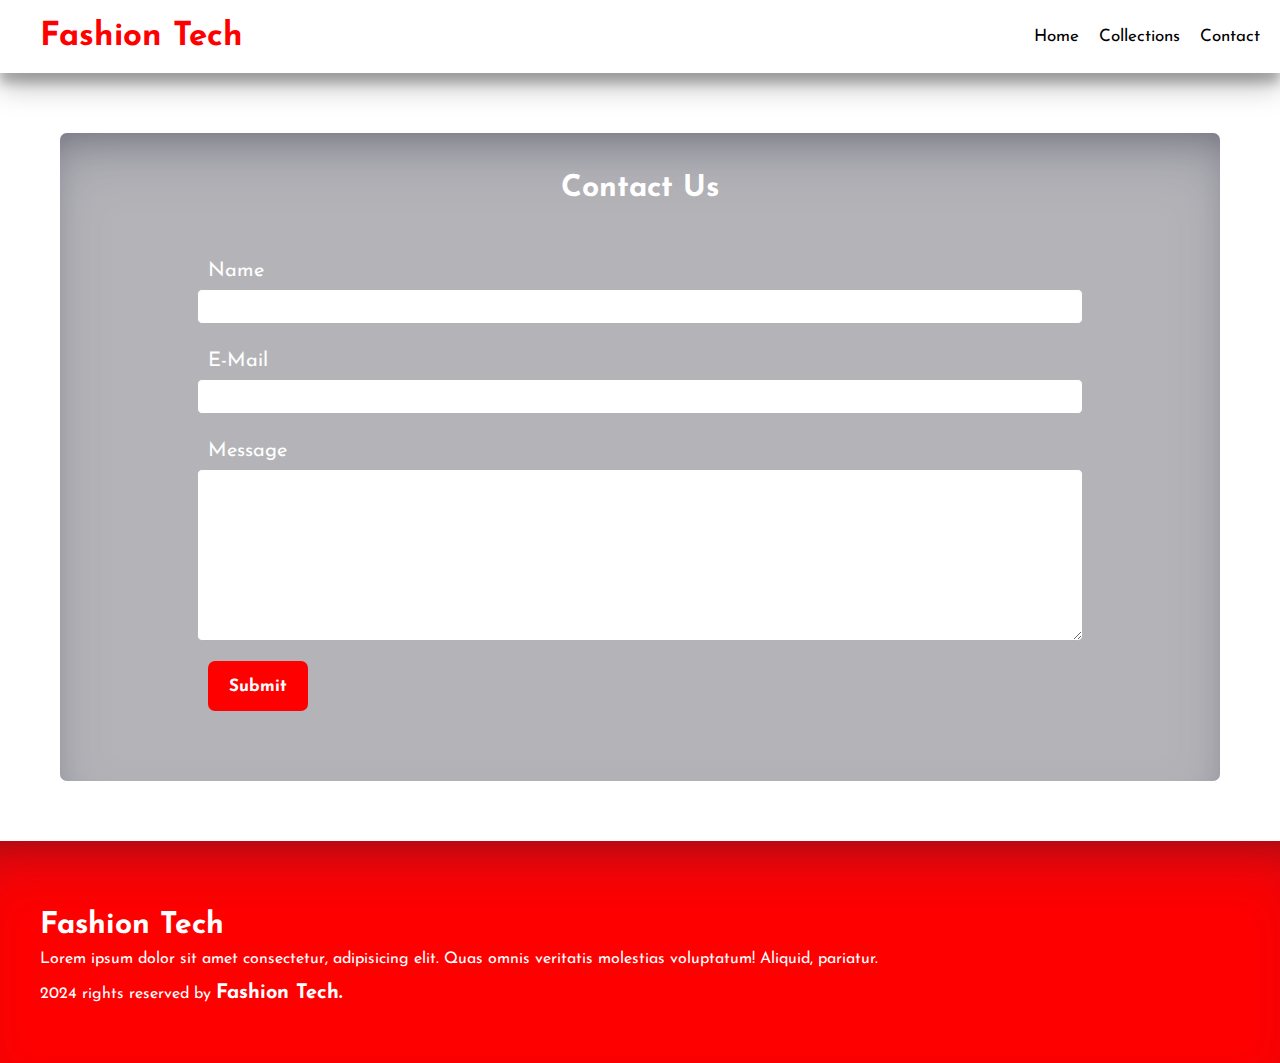
<file: Fashion Tech E-Commerce/contact.html>
<!DOCTYPE html>
<html lang="en">
<head>
    <meta charset="UTF-8">
    <meta name="viewport" content="width=device-width, initial-scale=1.0">
    <title>Contact</title>
    <link rel="icon" type="image/png" href="images/fashion-logo.png">
    <link rel="stylesheet" href="CSS/styles.css">
    <!-- Font Awesome Link -->
    <link rel="stylesheet" href="https://cdnjs.cloudflare.com/ajax/libs/font-awesome/6.5.2/css/all.min.css" integrity="sha512-SnH5WK+bZxgPHs44uWIX+LLJAJ9/2PkPKZ5QiAj6Ta86w+fsb2TkcmfRyVX3pBnMFcV7oQPJkl9QevSCWr3W6A==" crossorigin="anonymous" referrerpolicy="no-referrer" />
</head>
<body>
    
    <!-- Navbar -->
    <nav class="nav-bar">
        <h1 class="nav-heading">Fashion Tech</h1>

        <div class="navbar-links">
            <p class="navbar-link"><a href="index.html">Home</a></p>
            <p class="navbar-link"><a href="collection.html" target="_parent">Collections</a></p>
            <p class="navbar-link"><a href="#">Contact</a></p>
        </div>

        <div class="nav-menu-toggle" onclick="showNavbar()">
            <i class="fa-solid fa-bars "></i>
        </div>
    </nav>

    <!-- side navbar -->
    <div class="side-navbar" onclick="closeNavbar()">
        <p class="x-mark" >
            <i class="fa-solid fa-xmark"></i>
        </p>
        <div class="side-navbar-links">
            <p class="side-navbar-link"><a href="index.html">Home</a></p>
            <p class="side-navbar-link"><a href="collection.html">Collections</a></p>
            <p class="side-navbar-link"><a href="#">Contact</a></p>
        </div>
    </div>

    <!-- Contact -->

    <div class="contact">
        <div class="contact-container">
            <div>
                <h2>Contact Us</h2>
            </div>

            <div class="input-div">
                <form class="form-div">
                    <label for="name">Name</label>
                    <input type="text" id="name" value="" required>

                    <label for="mail-inpt">E-Mail</label>
                    <input type="email" id="mail-inpt" value="" required>

                    <label for="msg-inpt">Message</label>
                    <textarea name="text" id="msg-inpt" class="Msg-input" value="" required></textarea>

                    <button id="btn">Submit</button>
                </form>
            </div>
        </div>
    </div>

    <!-- Footer -->

    <div class="contact-footer">
        <div class="footer-conteiner">
            <div class="footer-box-1">
                <h2 class="footer-heading">Fashion Tech</h2>
                <p>Lorem ipsum dolor sit amet consectetur, adipisicing elit. Quas omnis veritatis molestias voluptatum! Aliquid, pariatur.</p>

                <div class="footer-icon-container">
                    <i class="fa-brands fa-instagram"></i>
                    <i class="fa-brands fa-x-twitter"></i>
                    <i class="fa-brands fa-youtube"></i>
                    <i class="fa-brands fa-whatsapp"></i>
                    <i class="fa-brands fa-facebook"></i>
                </div>
            </div>
        </div>
        <p>
            <i class="fa-solid fa-copyright"></i> 2024 rights reserved by <span>Fashion Tech.</span>
        </p>
    </div>

<script src="JS/index.js"></script>
</body>
</html>
</file>
<file: Fashion Tech E-Commerce/CSS/styles.css>
@import url('https://fonts.googleapis.com/css2?family=Josefin+Sans:ital,wght@0,100..700;1,100..700&display=swap');

*{
    margin: 0;
    padding: 0;
    font-family: "Josefin Sans", sans-serif;
}

.nav-bar {
    /* background-color: rgb(216, 147, 43); */
    display: flex;
    justify-content: space-between;
    padding: 20px;
    align-items: center;
    position: sticky;
    box-shadow: rgba(0, 0, 0, 0.25) 0px 14px 28px, rgba(0, 0, 0, 0.22) 0px 10px 10px;
}

.nav-heading {
    color: #FF0000;
    font-size: 33px;
    padding-left: 20px;
    cursor: pointer;
    user-select: none;
}

.navbar-links {
    display: flex;
    column-gap: 20px;
}

.navbar-links a {
    text-decoration: none;
    color: black;
    transition: .3s linear;
    font-size: 17px;
}

.navbar-links a:hover {
    color: #FF0000;
}

.nav-menu-toggle {
    color: black;
    display: none;
    cursor: pointer;
}

/* side navbar */

.side-navbar {
    background-color: grey;
    width: 35%;
    height: 100vh;
    position: fixed;
    top: 0px;
    left: -45%;
    color: #fff;
    padding: 20px;
    box-shadow: rgba(136, 165, 191, 0.48) 6px 2px 16px 0px, rgba(255, 255, 255, 0.8) -6px -2px 16px 0px;
}

.side-navbar .x-mark {
    text-align: right;
    cursor: pointer;
}

.side-navbar .x-mark:hover {
    color: #FF0000;
}

.side-navbar-link {
    margin-top: 30px;
    margin-left: 30px;
}

.side-navbar-links a {
    color: #fff;
    text-decoration: none;
    transition: .3s linear;
}

.side-navbar-links a:hover {
    color: #FF0000;
}
 
/* Header */

.header {
    display: flex;
    justify-content: center;
    padding: 50px;
    gap: 50px;
    align-items: center;
    line-height: 30px;
}

.header-img {
    width: 500px;
    height: 600px;
    border-radius: 7px;
    cursor: pointer;
    box-shadow: rgba(0, 0, 0, 0.25) 0px 54px 55px, rgba(0, 0, 0, 0.12) 0px -12px 30px, rgba(0, 0, 0, 0.12) 0px 4px 6px, rgba(0, 0, 0, 0.17) 0px 12px 13px, rgba(0, 0, 0, 0.09) 0px -3px 5px;
}

.header-button {
    padding: 20px 30px;
    border-radius: 7px;
    border: none;
    margin-top: 10px;
    background-color: #FF0000;
    color: #fff;
    font-size: 20px;
    cursor: pointer;
    box-shadow: rgba(50, 50, 93, 0.25) 0px 30px 60px -12px inset, rgba(0, 0, 0, 0.3) 0px 18px 36px -18px inset;
}

/* service */

.service {
    padding: 20px;
}

.service-container-1 {
    display: flex;
    justify-content: space-around;
    align-items: center;
}

.service-container-2 {
    display: flex;
    justify-content: space-evenly;
    align-items: center;
    gap: 15px;
}

.service-container-2 div {
    background-color: #EBE3D5;
    padding: 20px;
    border-radius: 5px;
    margin-top: 20px;
    text-align: center;
}

.service-container-2 div i {
    color: #886F6F;
}

.service-container-2 div h3 {
    color: #FF0000;
    margin-top: 10px;
    margin-bottom: 10px;
    text-align: center;
}

/* New Arrivals */

.arrival h2 {
    text-align: center;
    margin-top: 60px;
    color: #FF0000;
    font-size: 30px;
}

.new-arrival {
    display: flex;
    justify-content: space-around;
    flex-wrap: wrap;
    margin-top: 40px;
}

.new-arrival-container {
    position: relative;
    flex-basis: 20%;
    padding: 10px;
}

.new-arrival-container img {
    width: 450px;
    height: 550px;
    border-radius: 7px;
    box-shadow: rgba(0, 0, 0, 0.25) 0px 54px 55px, rgba(0, 0, 0, 0.12) 0px -12px 30px, rgba(0, 0, 0, 0.12) 0px 4px 6px, rgba(0, 0, 0, 0.17) 0px 12px 13px, rgba(0, 0, 0, 0.09) 0px -3px 5px;
}

.new-arrival-container button {
    padding: 10px 20px;
    border-radius: 50px;
    border: none;
    background-color: #FF0000;
    color: #fff;
    position: absolute;
    top: 50%;
    left: 35%;
    box-shadow: rgba(50, 50, 93, 0.25) 0px 30px 60px -12px inset, rgba(0, 0, 0, 0.3) 0px 18px 36px -18px inset;
}

.new-arrival-container button:hover {
    cursor: pointer;
}

/* Most purchased */

.most-purchased h2 {
    text-align: center;
    margin-top: 60px;
    color: #FF0000;
    font-size: 30px;
}

.most-purchased1{
    display: flex;
    justify-content: space-around;
    flex-wrap: wrap;
    margin-top: 40px;
}

.most-purchased-container {
    position: relative;
    flex-basis: 20%;
    padding: 10px;
}

.shirt-img {
    width: 450px;
    height: 600px;
    border-radius: 7px;
    box-shadow: rgba(0, 0, 0, 0.25) 0px 54px 55px, rgba(0, 0, 0, 0.12) 0px -12px 30px, rgba(0, 0, 0, 0.12) 0px 4px 6px, rgba(0, 0, 0, 0.17) 0px 12px 13px, rgba(0, 0, 0, 0.09) 0px -3px 5px;
}

.most-purchased-container button {
    padding: 10px 20px;
    border-radius: 50px;
    border: none;
    background-color: #FF0000;
    color: #fff;
    position: absolute;
    top: 50%;
    left: 35%;
    box-shadow: rgba(50, 50, 93, 0.25) 0px 30px 60px -12px inset, rgba(0, 0, 0, 0.3) 0px 18px 36px -18px inset;
}

.most-purchased-container button:hover {
    cursor: pointer;
}

/* News Letter */

.news {
    display: flex;
    flex-direction: column;
    align-items: center;
    margin-top: 65px;
}

.news h2 {
    margin-top: 10px;
    margin-bottom: 10px;
}

.search-div {
    margin-top: 20px;
}

.search-input {
    width: 80vw;
    padding: 15px;
    margin-bottom: 30px;
    border: solid 2px #B4B4B8;
    border-radius: 7px;
} 

.subscribe button {
    padding: 15px 30px;
    background-color: #FF0000;
    color: #fff;
    border-radius: 7px;
    border: none;
    box-shadow: rgba(50, 50, 93, 0.25) 0px 30px 60px -12px inset, rgba(0, 0, 0, 0.3) 0px 18px 36px -18px inset;
    margin-bottom: 30px;
    font-size: 18px;
}

.search-input:focus {
    outline: none;
}

.subscribe button:hover {
    cursor: pointer;
}

/* Footer */

.footer {
    margin-left: -20px;
    margin-bottom: -20px;
    width: 94.6%;
    background-color: #FF0000;
    box-shadow: rgba(50, 50, 93, 0.25) 0px 30px 60px -12px inset, rgba(0, 0, 0, 0.3) 0px 18px 36px -18px inset;
    padding: 60px;
}

.footer p {
    color: #fff;
}

.footer-box-1 {
    color: #fff;
}

.footer-heading {
    color: #FFF;
    font-size: 30px;
    line-height: 50px;
}

.footer-icon-container i {
    margin: 10px 0px;
    margin-right: 10px;
}

.footer p span {
    font-size: 20px;
}

.footer span {
    font-weight: bold;
}

.collection-footer p span {
    font-size: 20px;
}

.collection-footer p {
    color: #fff;
}

.collection-footer span {
    font-weight: bold;
}

.footer-icon-container i:hover {
    cursor: pointer;
}

/* collections */

.product-section {
    margin: 60px 0px;
}

.product-search {
    width: 80%;
    border: solid #B4B4B8 2px;
    border-radius: 20px;
    display: flex;
    justify-content: space-between;
    align-items: center;
    margin: auto;
    padding: 10px;
    margin-bottom: 30px;
}

.product-search #search-input {
    background-color: transparent;
    border: none;
    width: 100%;
    padding: 10px;
}

.product-search i {
    cursor: pointer;
    padding-right: 10px;
    color: #886F6F;
}

.product-search #search-input:focus {
    outline: none;
}

.products {
    margin-top: 10px;
    padding: 10px;
    display: flex;
    gap: 10px;
    flex-wrap: wrap;
    justify-content: space-around;
}

.product-box img {
    width: 300px;
    height: 400px;
    border-radius: 7px;
    margin-bottom: 40px;
    cursor: pointer;
    box-shadow: rgba(50, 50, 93, 0.25) 0px 50px 100px -20px, rgba(0, 0, 0, 0.3) 0px 30px 60px -30px, rgba(10, 37, 64, 0.35) 0px -2px 6px 0px inset;
}

.product-box {
    text-align: center;
    flex-basis: 18%;
}

.product-box p {
    margin-bottom: 40px;
    font-size: 20px;
    color: #FF0000;
    font-weight: bold;
}

.collection-footer {
    margin-left: -20px;
    margin-bottom: -20px;
    width: 93.4%;
    background-color: #FF0000;
    box-shadow: rgba(50, 50, 93, 0.25) 0px 30px 60px -12px inset, rgba(0, 0, 0, 0.3) 0px 18px 36px -18px inset;
    padding: 60px;
}

.product-box .tops-img {
    width: 370px;
}

/* Contact */

.contact {
    margin: 60px;
    padding: 40px;
    border: none;
    border-radius: 7px;
    color: #FFF;
    background-color: #B4B4B8;
    box-shadow: rgba(50, 50, 93, 0.25) 0px 30px 60px -12px inset, rgba(0, 0, 0, 0.3) 0px 18px 36px -18px inset;
}

.contact-container div {
    margin-bottom: 30px;
}

.contact-container h2 {
    font-size: 30px;
    text-align: center;
}

.form-div {
    display: flex;
    flex-direction: column;
    line-height: 35px;
}

.form-div label {
    margin-top: 20px;
    margin-left: 10%;
    font-size: 20px;
}

.form-div input {
    padding: 10px;
    border-radius: 5px;
    width: 80%;
    border: solid #B4B4B8 1px;
    margin: auto;
}

.form-div .Msg-input {
    padding: 10px;
    border-radius: 5px;
    width: 80%;
    height: 150px;
    border: solid #B4B4B8 1px;
    margin: auto;
}

.form-div input, textarea:focus {
    outline: none;
}

.form-div button {
    width: 100px;
    height: 50px;
    color: #fff;
    font-size: 17px;
    font-weight: bold;
    background-color: #FF0000;
    border: none;
    border-radius: 7px;
    margin-left: 10%;
    margin-top: 20px;
}

.form-div button:hover {
    cursor: pointer;
}

.contact-footer {
    margin-left: -20px;
    margin-bottom: -20px;
    width: 93.4%;
    background-color: #FF0000;
    box-shadow: rgba(50, 50, 93, 0.25) 0px 30px 60px -12px inset, rgba(0, 0, 0, 0.3) 0px 18px 36px -18px inset;
    padding: 60px;
}

.contact-footer p, span {
    color: #fff;
}

.contact-footer span {
    font-size: 20px;
    font-weight: bold;
}

/* Media Query */

@media screen and (max-width:700px) {
    .nav-menu-toggle {
        display: block;
    }

    .navbar-links {
        display: none;
    }

    .header {
        flex-direction: column;
    }

    .service-container-1 {
        display: none;
    }

    .service-container-2 {
        flex-direction: column;
    }

    .most-purchased-container {
        margin-top: 45px;
    }

    .new-arrival-container {
        margin-bottom: 45px;
    }

    .news p {
        text-align: center;
        line-height: 30px;
    }
}
</file>
